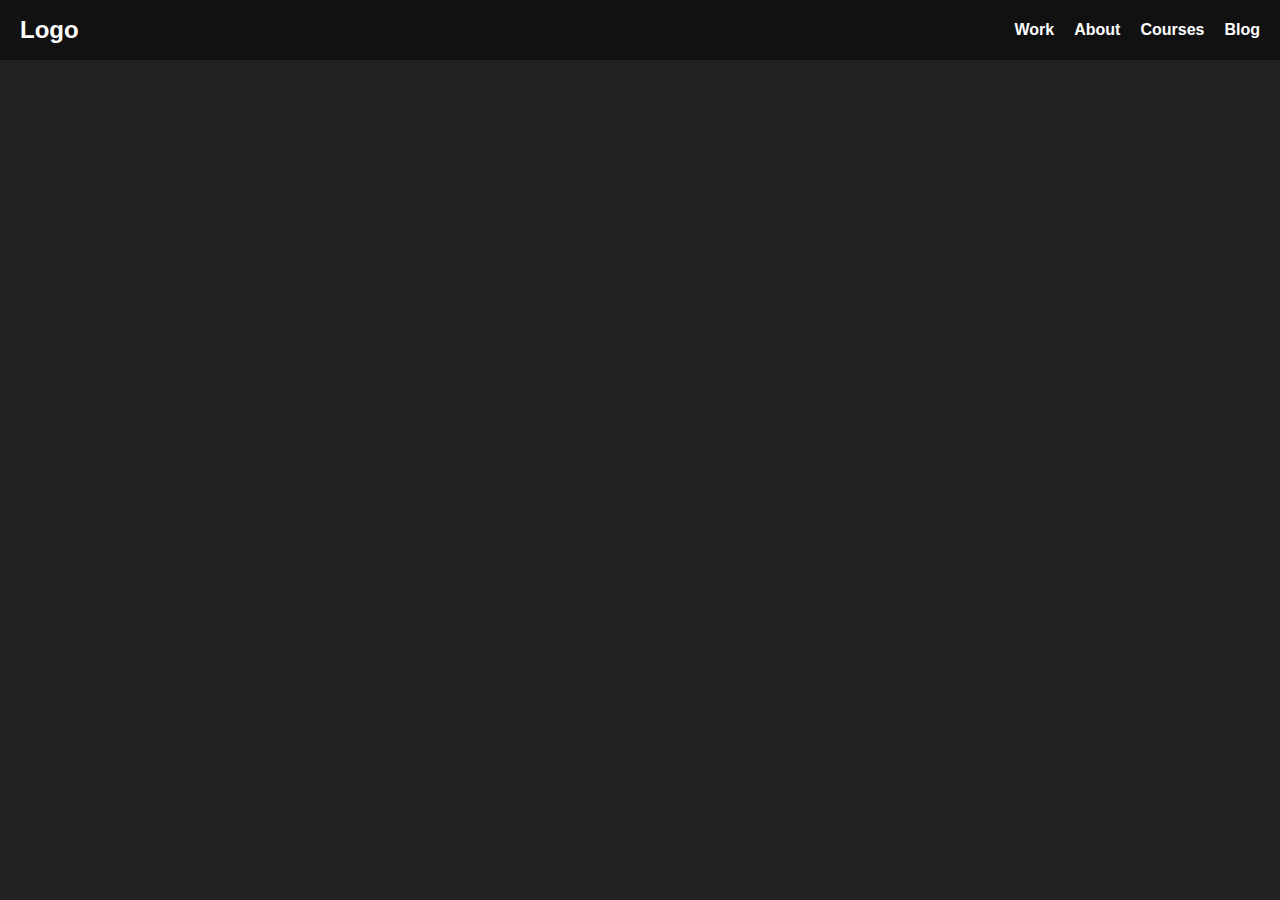
<file: Practice/index.html>
<!DOCTYPE html>
<html lang="en">
<head>
    <meta charset="UTF-8">
    <meta name="viewport" content="width=device-width, initial-scale=1.0">
    <title>Document</title>
    <link rel="stylesheet" href="style.css">
</head>
<body>
    <!-- <div id="box1">
        
    </div>

    <div id="box2">
        
    </div>

    <div id="box3">
        
    </div> -->

    <div class="nav">
        <h2>Logo</h2>
        <div class="part2">
            <h4>Work</h4>
            <h4>About</h4>
            <h4>Courses</h4>
            <h4>Blog</h4>
        </div>
    </div>

    <!-- <h1>Hello World</h1>
    <h1>H1</h1>
    <h1>I'm H1</h1> -->
    <script src="https://cdnjs.cloudflare.com/ajax/libs/gsap/3.13.0/gsap.min.js" integrity="sha512-NcZdtrT77bJr4STcmsGAESr06BYGE8woZdSdEgqnpyqac7sugNO+Tr4bGwGF3MsnEkGKhU2KL2xh6Ec+BqsaHA==" crossorigin="anonymous" referrerpolicy="no-referrer"></script>
    <script src="script.js"></script>
</body>
</html>
</file>
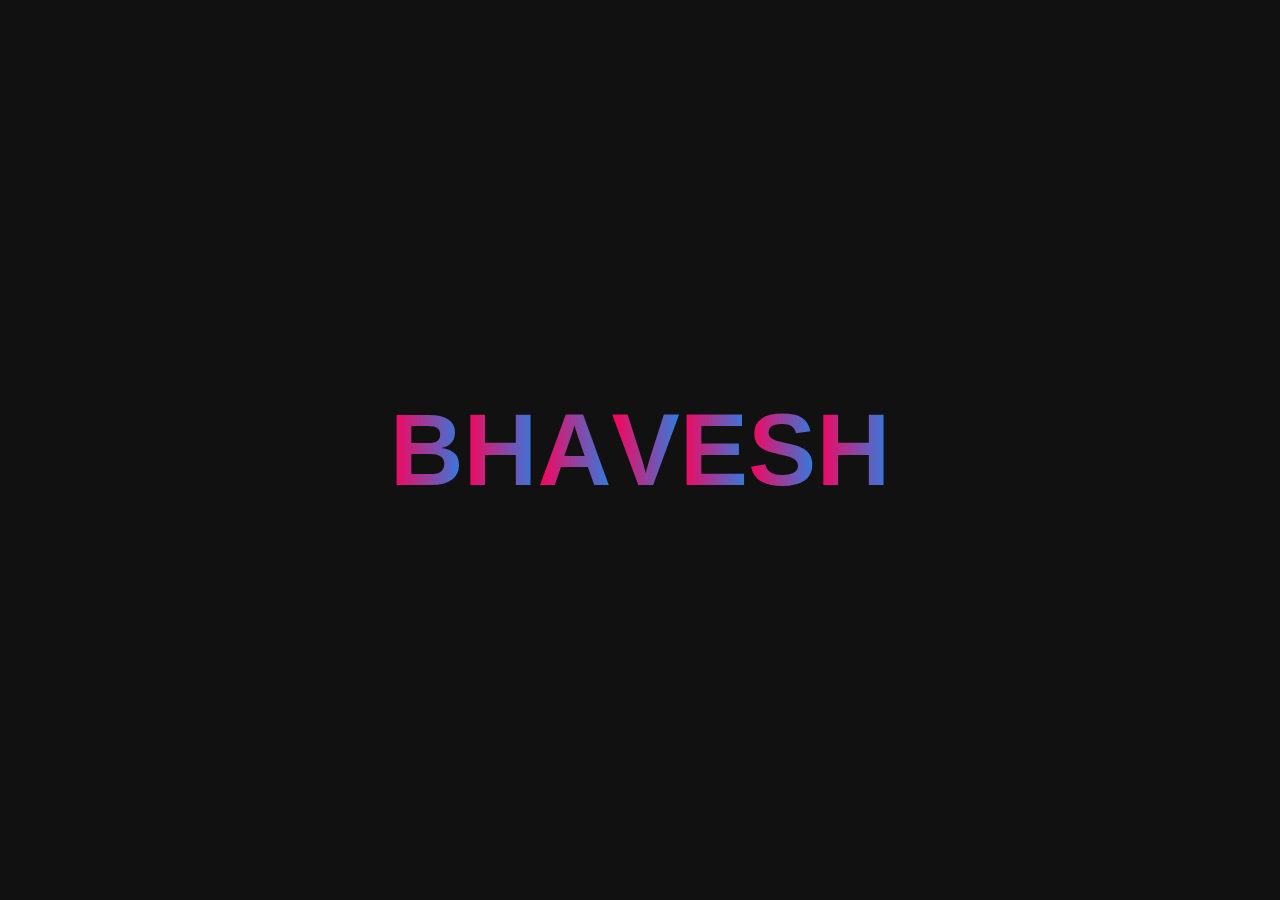
<file: Text Animations/index.html>
<!DOCTYPE html>
<html lang="en">
  <head>
    <meta charset="UTF-8" />
    <meta name="viewport" content="width=device-width, initial-scale=1.0" />
    <title>Document</title>
    <link rel="stylesheet" href="style.css" />
  </head>
  <body>
    <h1>Bhavesh</h1>
    <script
      src="https://cdnjs.cloudflare.com/ajax/libs/gsap/3.13.0/gsap.min.js"
      integrity="sha512-NcZdtrT77bJr4STcmsGAESr06BYGE8woZdSdEgqnpyqac7sugNO+Tr4bGwGF3MsnEkGKhU2KL2xh6Ec+BqsaHA=="
      crossorigin="anonymous"
      referrerpolicy="no-referrer"
    ></script>
    <script src="script.js"></script>
  </body>
</html>
</file>
<file: Practice/style.css>
*{
    margin: 0;
    padding: 0;
    box-sizing: border-box;
    font-family: 'Poppins', sans-serif;
}

html,
body{
    height: 100%;
    width: 100%;
    background-color: #222;
    color: #fff;
}

/* #box1{
    height: 100px;
    width: 100px;
    background: #ff3d00;
}

#box2{
    height: 100px;
    width: 100px;
    background: #92685c;
}

#box3{
    height: 100px;
    width: 100px;
    background: royalblue;
} */

.nav{
    height: 60px;
    width: 100%;
    background: #111;
    display: flex;
    align-items: center;
    justify-content: space-between;
    padding: 0 20px;
}

.nav .logo{
    font-size: 24px;
    font-weight: 600;
    color: #fff;
    text-transform: uppercase;
    letter-spacing: 2px;
}

.nav .part2{
    display: flex;
    align-items: center;
    gap: 20px;
}
</file>
<file: Text Animations/style.css>
* {
    margin: 0;
    padding: 0;
    box-sizing: border-box;
    font-family: 'Poppins', sans-serif;
    color: #fff;
}

html,
body {
    height: 100%;
    width: 100%;
}

body {
    display: flex;
    justify-content: center;
    align-items: center;
    background-color: #111;
}

h1 {
    font-size: 8vw;
    overflow: hidden;
    text-transform: uppercase;
}

h1 span {
    display: inline-block;
    background: linear-gradient(90deg, #ff0057, #0099ff, #00ff6a, #ff0057, #0099ff, #00ff6a);
    background-size: 600% 600%;
    -webkit-background-clip: text;
    background-clip: text;
    -webkit-text-fill-color: transparent;
    -webkit-animation: animate 20s linear infinite;
    animation: animate 20s ease-in-out infinite;
}

@keyframes animate {
    0% {
        background-position: 0% 50%;
    }

    50% {
        background-position: 100% 50%;
    }

    100% {
        background-position: 0% 50%;
    }
}
</file>
